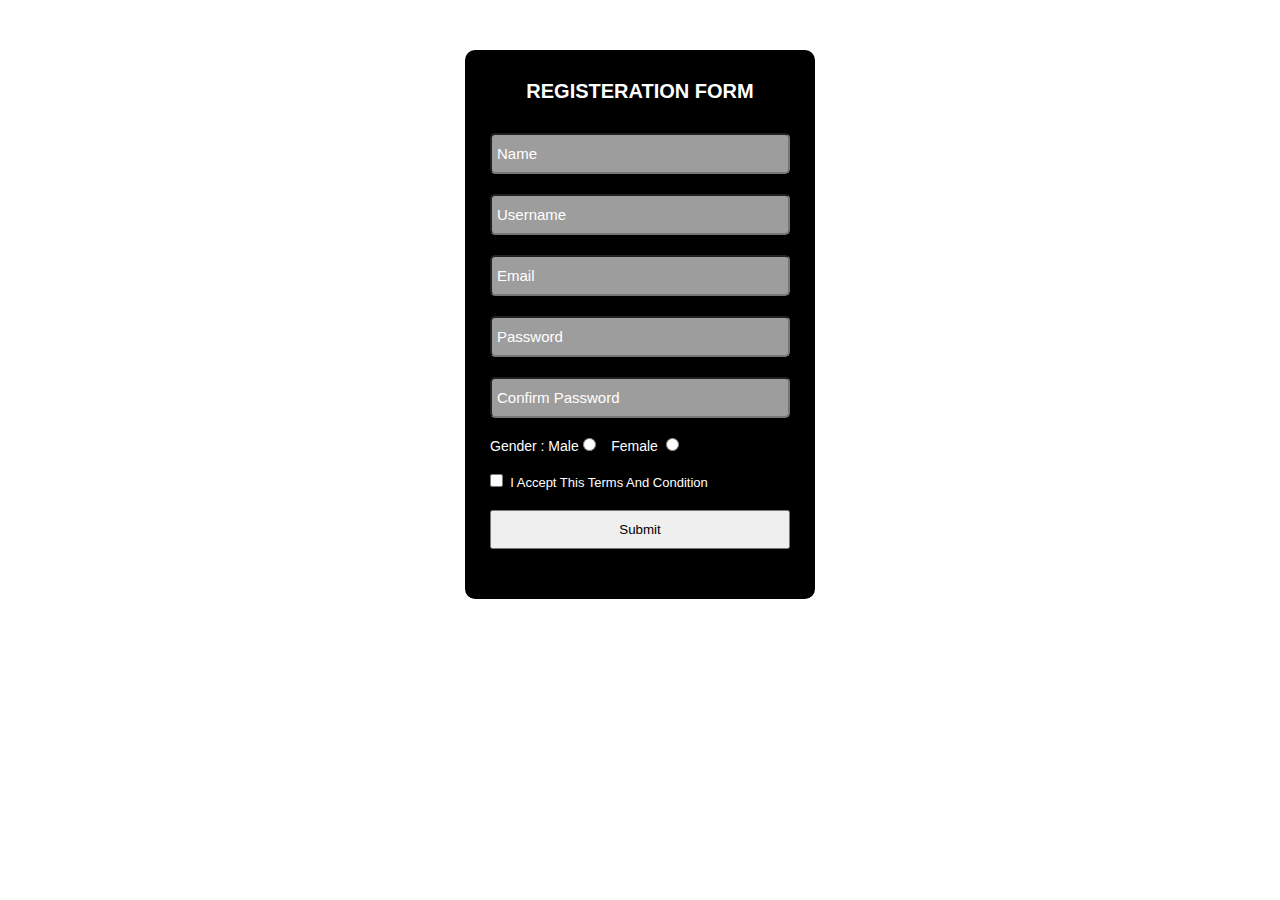
<file: index.html>
<!DOCTYPE html>
<html lang="en">
<head>
    <meta charset="UTF-8">
    <meta name="viewport" content="width=device-width, initial-scale=1.0">
    <title>Document</title>
    <link rel="stylesheet" href="style.css">
</head>
<body>
    <div class="myform">
        <h2>REGISTERATION FORM</h2>
        <div class="input-box">
            <input type="text" id="Name" placeholder="Name">
            <p id="nameValue"></p>
         </div>
         <div class="input-box">
            <input type="text" id="User_name" placeholder="Username">
            <p id="userValue"></p>
        </div>
        <div class="input-box">
            <input type="email" name="text" id="email"placeholder="Email">
            <p id="emailValue"></p>
        </div>
        <div class="input-box">
            <input type="password" id="Password" placeholder="Password">
            <p id="passValue"></p>
        </div>
        <div class="input-box">
            <input type="password" id="con_password" placeholder="Confirm Password">
            <p id="conpassValue"></p>
        </div>
        <div class="input-box radio">
            Gender : Male&nbsp;<input type="radio" name="gender" id="">&nbsp;&nbsp;&nbsp; Female &nbsp;<input type="radio" name="gender" id="">
        </div>
        <div class="input-box myrule">
            <input type="checkbox">&nbsp; I Accept This Terms And Condition
        </div>
        <div class="input-box">
            <button onclick="formValue()">Submit</button>
        </div>
    </div>
    <script src="valid.js"></script>
</body>
</html>
</file>
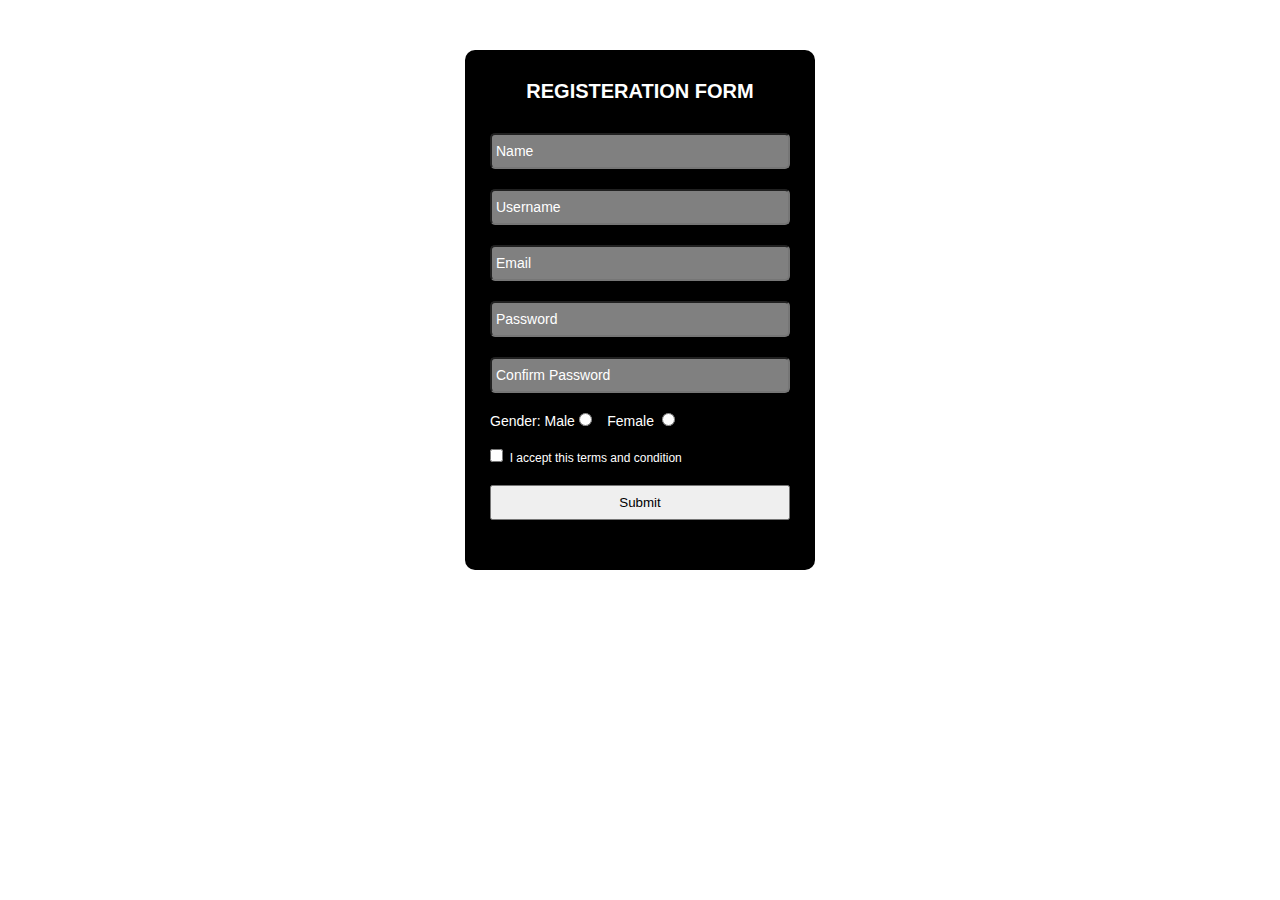
<file: project-main/index.html>
<!DOCTYPE html>
<html lang="en">
<head>
    <meta charset="UTF-8">
    <meta name="viewport" content="width=device-width, initial-scale=1.0">
    <title>Document</title>
    <link rel="stylesheet" href="style.css">
</head>
<body>
    <div class="myform">
        <h2>REGISTERATION FORM</h2>
        <div class="input-box">
            <input type="text" id="Name" placeholder="Name">
            <p id="nameValue"></p>
         </div>
         <div class="input-box">
            <input type="text" id="User_name" placeholder="Username">
            <p id="userValue"></p>
        </div>
        <div class="input-box">
            <input type="email" name="text" id="email"placeholder="Email">
            <p id="emailValue"></p>
        </div>
        <div class="input-box">
            <input type="password" id="Password" placeholder="Password">
            <p id="passValue"></p>
        </div>
        <div class="input-box">
            <input type="password" id="con_password" placeholder="Confirm Password">
            <p id="conpassValue"></p>
        </div>
        <div class="input-box radio">
            Gender: Male&nbsp;<input type="radio" name="gender" id="">&nbsp;&nbsp;&nbsp; Female &nbsp;<input type="radio" name="gender" id="">
        </div>
        <div class="input-box myrule">
            <input type="checkbox">&nbsp; I accept this terms and condition
        </div>
        <div class="input-box">
            <button onclick="formValue()">Submit</button>
        </div>
    </div>
    <script src="valid.js"></script>
</body>
</html>
</file>
<file: style.css>
*{
            margin: 0;
            padding: 0;
            box-sizing: border-box;
            font-family: sans-serif
        }
        .myform{
            width: 350px;
            max-width: 90%;
            height: auto;
            margin: 50px auto;
            padding: 30px 25px;
            background-color: black;
            border-radius: 10px;
           
            color: #fff;
        }
        h2{
            color: white;
            margin-bottom: 30px;
            font-size: 20px;
            text-align: center;
        }
        .input-box {
            width: 100%;
            margin: auto;
            margin-bottom: 20px;
        }

        .input-box input {
            width: 100%;
            padding: 10px 5px;
            border-radius:5px ;
            background-color: rgb(158, 157, 157);
            color: #fff;
            font-size: 15px;
            outline: none;
            
        }
        .radio {
            font-size: 14px;
        }
        .radio input {
            width: auto;
        }
        .input-box input::placeholder{
            color: #fff;

        }
        .input-box p{
            color: rgb(231, 55, 55);
            font-size: 14px;
        }

        .myrule{
            font-size: 13px;
        }
        .myrule input{
            width: auto;
        }
        .input-box button{
            width: 100%;
            padding: 10px;
        }
</file>
<file: project-main/style.css>
*{
            margin: 0;
            padding: 0;
            box-sizing: border-box;
            font-family: sans-serif
        }
        .myform{
            width: 350px;
            max-width: 90%;
            height: auto;
            margin: 50px auto;
            padding: 30px 25px;
            background-color: black;
            border-radius: 10px;
           
            color: #fff;
        }
        h2{
            color: white;
            margin-bottom: 30px;
            font-size: 20px;
            text-align: center;
        }
        .input-box {
            width: 100%;
            margin: auto;
            margin-bottom: 20px;
        }

        .input-box input {
            width: 100%;
            padding: 8px 4px;
            border-radius:5px ;
            background-color: gray;
            color: #fff;
            font-size: 14px;
            outline: none;
            
        }
        .radio {
            font-size: 14px;
        }
        .radio input {
            width: auto;
        }
        .input-box input::placeholder{
            color: #fff;

        }
        .input-box p{
            color: rgb(231, 55, 55);
            font-size: 14px;
        }

        .myrule{
            font-size: 12px;
        }
        .myrule input{
            width: auto;
        }
        .input-box button{
            width: 100%;
            padding: 8px;
        }
</file>
